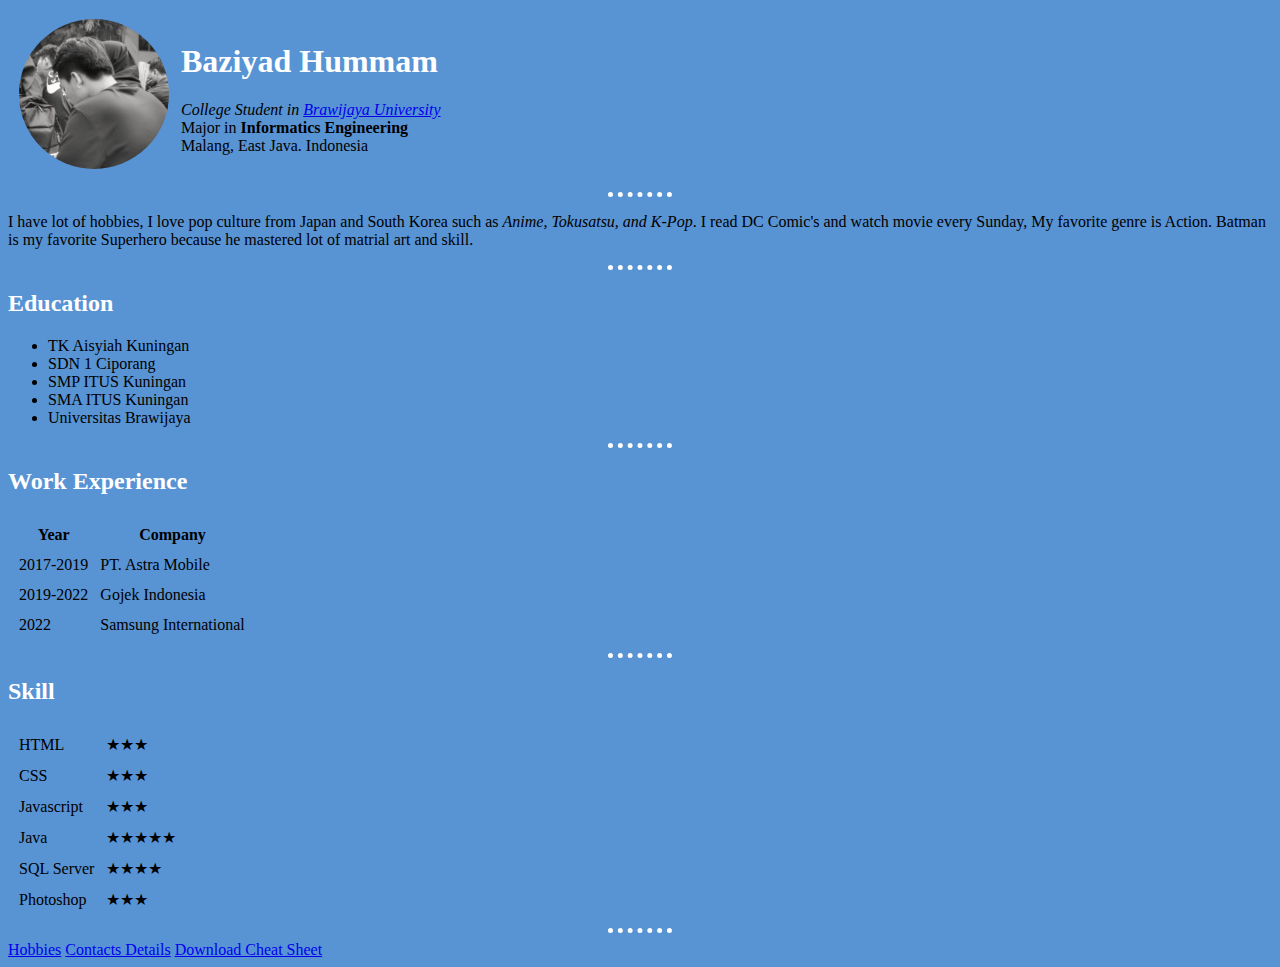
<file: index.html>
<!DOCTYPE html>
<html lang="en" dir="ltr">

<head>
  <meta charset="utf-8">
  <title>Baziyad's Personal Site</title>
  <link rel="stylesheet" href="css/styles.css">
</head>

<body>
  <table cellspacing="10px">
    <td><img src="images/avatar.png" alt="Baziyad's Profile Picture" width="150px" height="150px"></td>
    <td>
      <h1>Baziyad Hummam</h1>
      <p><em>College Student in <a href="https://ub.ac.id/id/">Brawijaya University</a></em>
        <br />Major in <strong>Informatics Engineering</strong>
        <br />Malang, East Java. Indonesia
      </p>
    </td>
  </table>
  <hr>
  <p>I have lot of hobbies, I love pop culture from Japan and South Korea such as <em>Anime, Tokusatsu, and K-Pop</em>.
    I read DC Comic's and watch movie every Sunday, My favorite genre is Action. Batman is my favorite Superhero because he mastered lot
    of matrial art and skill.</p>
  <hr>
  <h2>Education</h2>
  <ul>
    <li>TK Aisyiah Kuningan</li>
    <li>SDN 1 Ciporang</li>
    <li>SMP ITUS Kuningan</li>
    <li>SMA ITUS Kuningan</li>
    <li>Universitas Brawijaya</li>
  </ul>
  <hr>
  <h2>Work Experience</h2>
  <table cellspacing="10px">
    <thead>
      <tr>
        <th>Year</th>
        <th>Company</th>
      </tr>
    </thead>
    <tbody>
      <tr>
        <td>2017-2019</td>
        <td>PT. Astra Mobile</td>
      </tr>
      <tr>
        <td>2019-2022</td>
        <td>Gojek Indonesia</td>
      </tr>
      <tr>
        <td>2022</td>
        <td>Samsung International</td>
      </tr>
    </tbody>
  </table>
  <hr>
  <h2>Skill</h2>
  <table cellspacing="10px">
    <tr>
      <td>HTML</td>
      <td>★★★</td>
    </tr>
    <tr>
      <td>CSS</td>
      <td>★★★</td>
    </tr>
    <tr>
      <td>Javascript</td>
      <td>★★★</td>
    </tr>
    <tr>
      <td>Java</td>
      <td>★★★★★</td>
    </tr>
    <tr>
      <td>SQL Server</td>
      <td>★★★★</td>
    </tr>
    <tr>
      <td>Photoshop</td>
      <td>★★★</td>
    </tr>
  </table>
  <hr>
  <a href="hobbies.html">Hobbies</a>
  <a href="contacts.html">Contacts Details</a>
  <a href="https://web.stanford.edu/group/csp/cs21/htmlcheatsheet.pdf" download>Download Cheat Sheet</a><br>
</body>

</html>
</file>
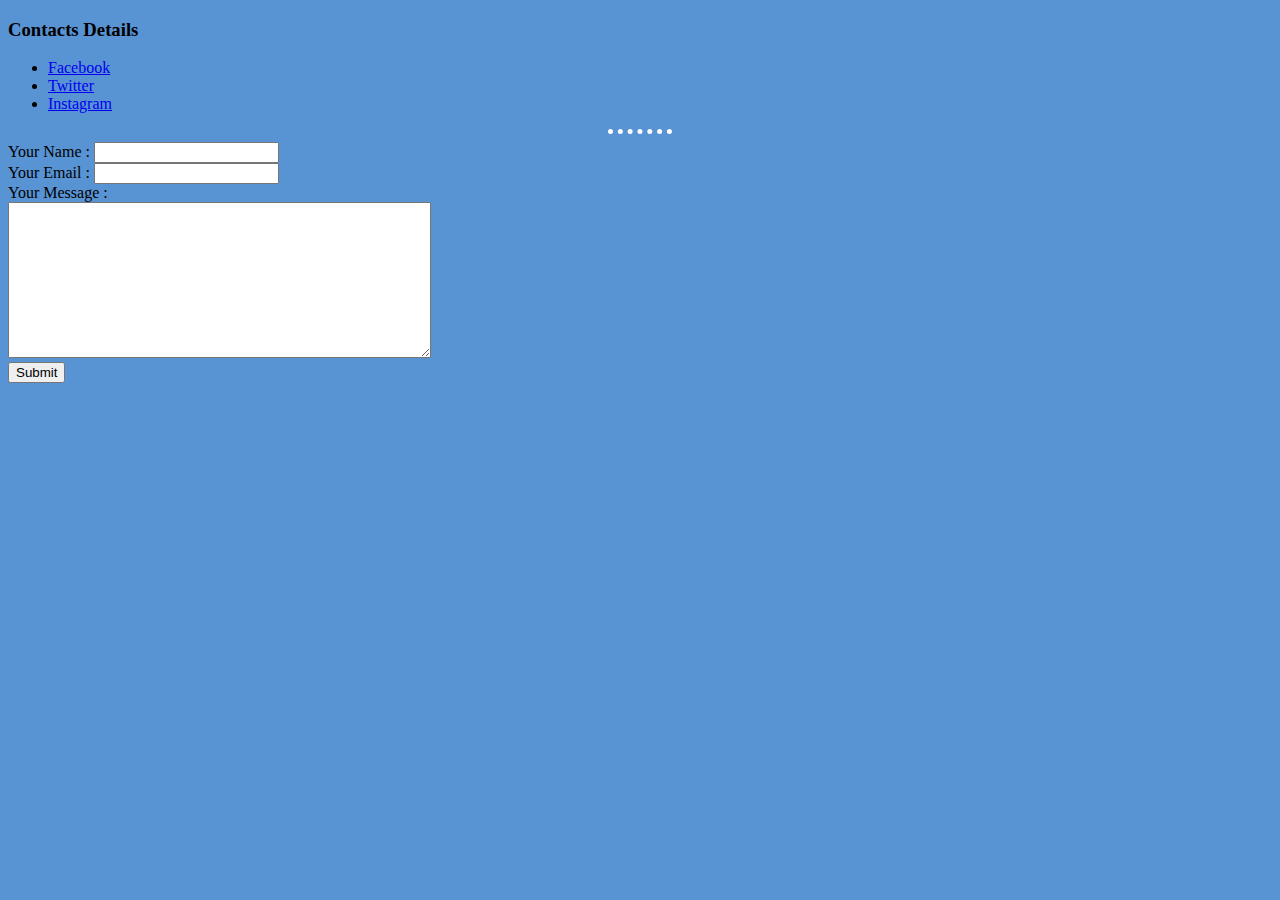
<file: contacts.html>
<!DOCTYPE html>
<html lang="en" dir="ltr">
  <head>
    <meta charset="utf-8">
    <title>Contacts Detail</title>
    <link rel="stylesheet" href="css/styles.css">
  </head>
  <body>
    <h3>Contacts Details</h3>
    <ul>
      <li><a href="https://www.facebook.com/uchihaalpha">Facebook</a></li>
      <li><a href="https://twitter.com/baziyad_hummam">Twitter</a></li>
      <li><a href="https://www.instagram.com/baziyad_hummam/">Instagram</a></li>
    </ul>
    <hr>
    <form action="mailto:huhummamalybaziyad@gmail.com" method="post" enctype="text/plain">
      <label for="">Your Name :</label>
      <input type="text" name="yourName" value=""><br>
      <label for="">Your Email :</label>
      <input type="email" name="yourEmail" value=""><br>
      <label for="">Your Message :</label><br>
      <textarea name="yourMessage" rows="10" cols="50"></textarea><br>
      <input type="submit" name="" value="Submit">
    </form>
  </body>
</html>
</file>
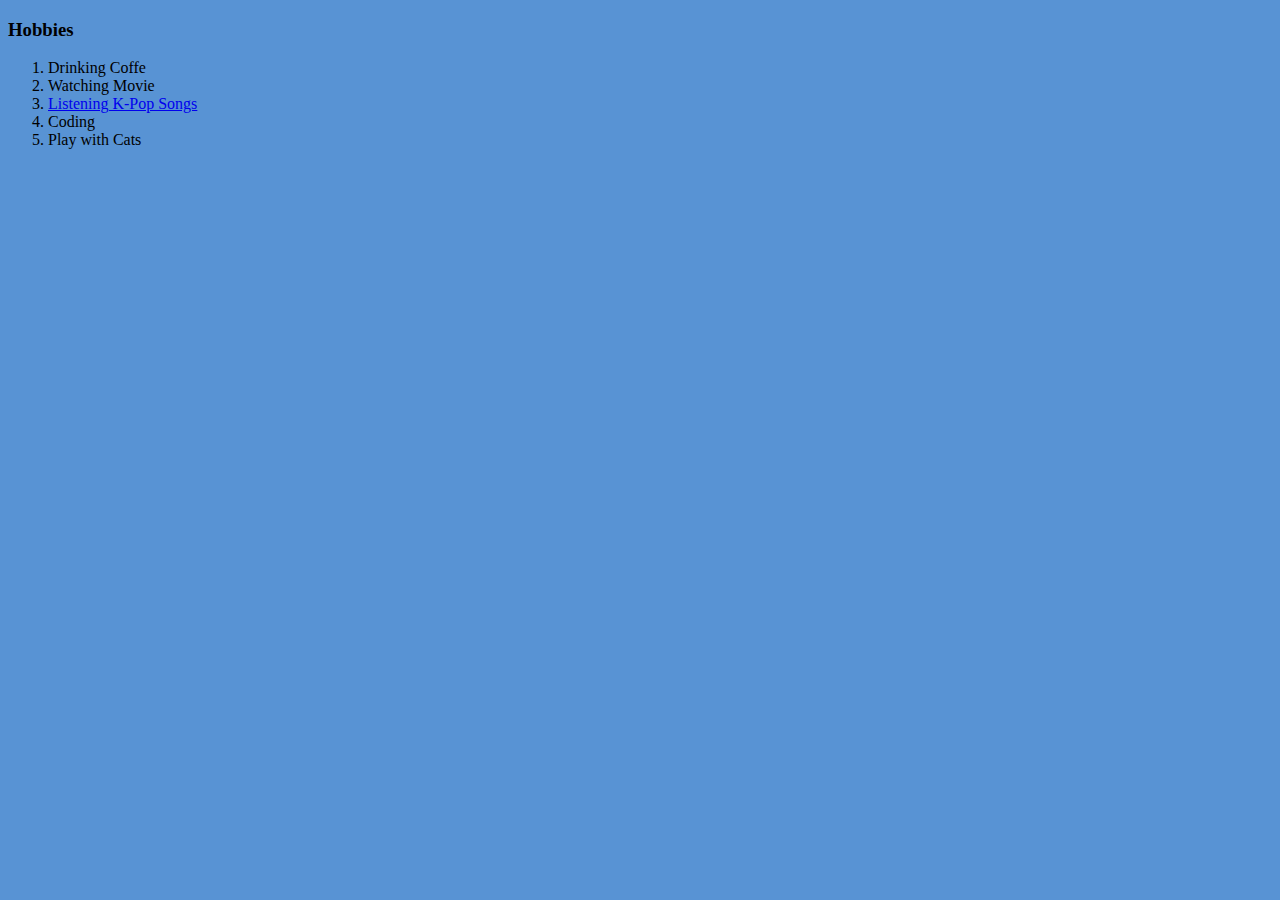
<file: hobbies.html>
<!DOCTYPE html>
<html lang="en" dir="ltr">
  <head>
    <meta charset="utf-8">
    <title>My Hobbies</title>
    <link rel="stylesheet" href="css/styles.css">
  </head>
  <body>
    <h3>Hobbies</h3>
    <ol>
      <li>Drinking Coffe</li>
      <li>Watching Movie</li>
      <li><a href="https://open.spotify.com/playlist/0JXXO0l6fqn01zCBtHVznL">Listening K-Pop Songs</a></li>
      <li>Coding</li>
      <li>Play with Cats</li>
    </ol>
  </body>
</html>
</file>
<file: css/styles.css>
body{
  background-color: #5893d4;
  font-family: Roboto;
}
img{
  border-radius: 50%;
}
hr{
  border-style: dotted none none;
  border-color: white;
  border-width: 5px;
  width: 5%;
}
h1{
  color: white;
}
h2{
  color: white;
}
</file>
